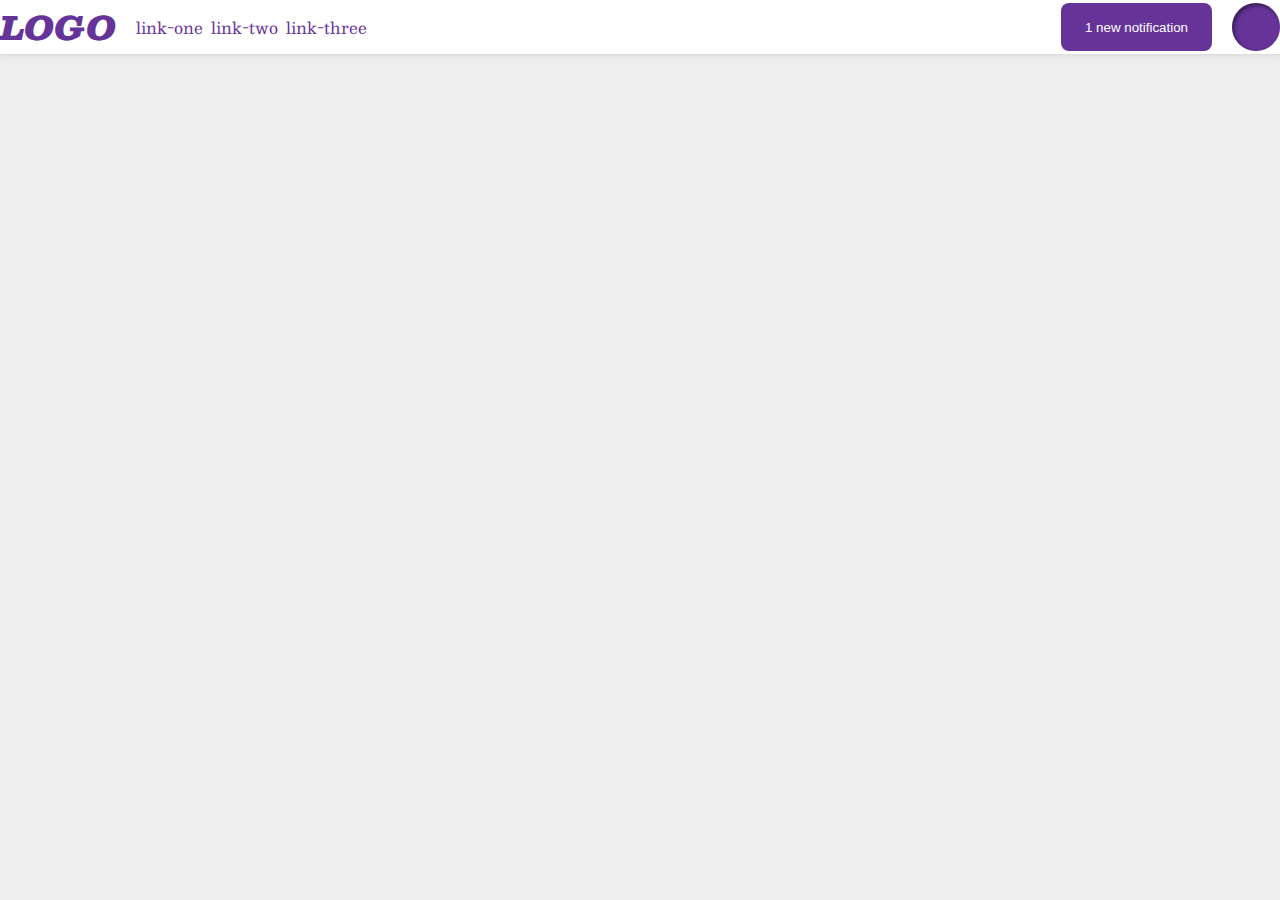
<file: foundations/flex/03-flex-header-2/index.html>
<!DOCTYPE html>
<html lang="en">
  <head>
    <meta charset="UTF-8">
    <meta http-equiv="X-UA-Compatible" content="IE=edge">
    <meta name="viewport" content="width=device-width, initial-scale=1.0">
    <title>Flex Header 2</title>
    <link rel="stylesheet" href="style.css">
  </head>
  <body>
    <div class="header">
      <div class="topleft">
        <div class="logo">
          LOGO
        </div>
        <ul class="links">
          <li><a href="https://google.com">link-one</a></li>
          <li><a href="https://google.com">link-two</a></li>
          <li><a href="https://google.com">link-three</a></li>
        </ul>
      </div>
      <div class="topright">
        <button class="notifications">
          1 new notification
        </button>
        <div class="profile-image"></div>
      </div>
    </div>
  </body>
</html>
</file>
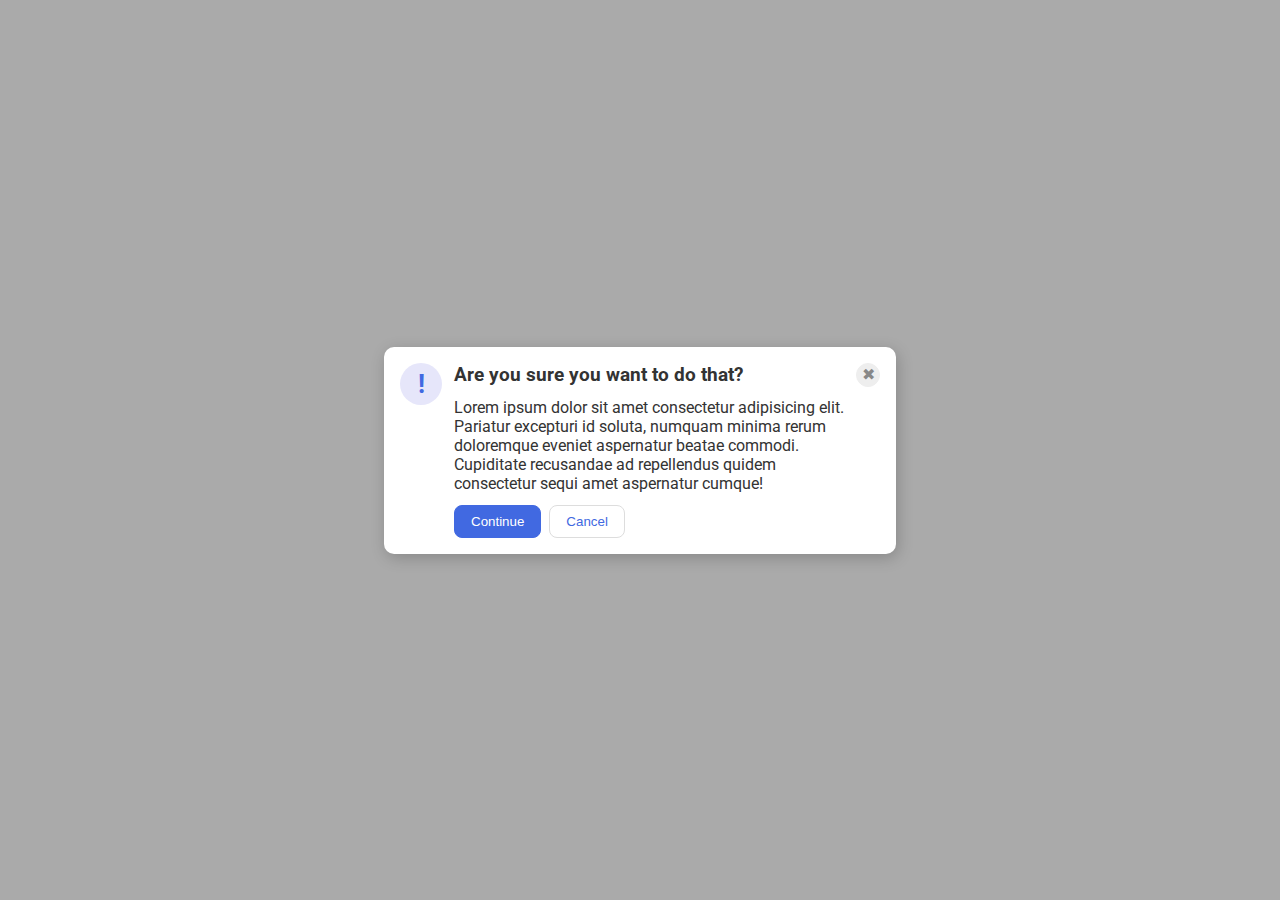
<file: foundations/flex/05-flex-modal/index.html>
<!DOCTYPE html>
<html lang="en">
  <head>
    <meta charset="UTF-8">
    <meta http-equiv="X-UA-Compatible" content="IE=edge">
    <meta name="viewport" content="width=device-width, initial-scale=1.0">
    <link rel="stylesheet" href="style.css">
    <title>Modal</title>
  </head>
  <body>
    <div class="modal">
      <div class="icon">!</div>
      <div class="container">
        <div class="header">Are you sure you want to do that?</div>
        <div class="text">Lorem ipsum dolor sit amet consectetur adipisicing elit. Pariatur excepturi id soluta, numquam minima rerum doloremque eveniet aspernatur beatae commodi. Cupiditate recusandae ad repellendus quidem consectetur sequi amet aspernatur cumque!</div>
        <div class="button-container">
          <button class="continue">Continue</button>
          <button class="cancel">Cancel</button>
        </div>
      </div>
      <button class="close-button">✖</button>
    </div>
  </body>
</html>
</file>
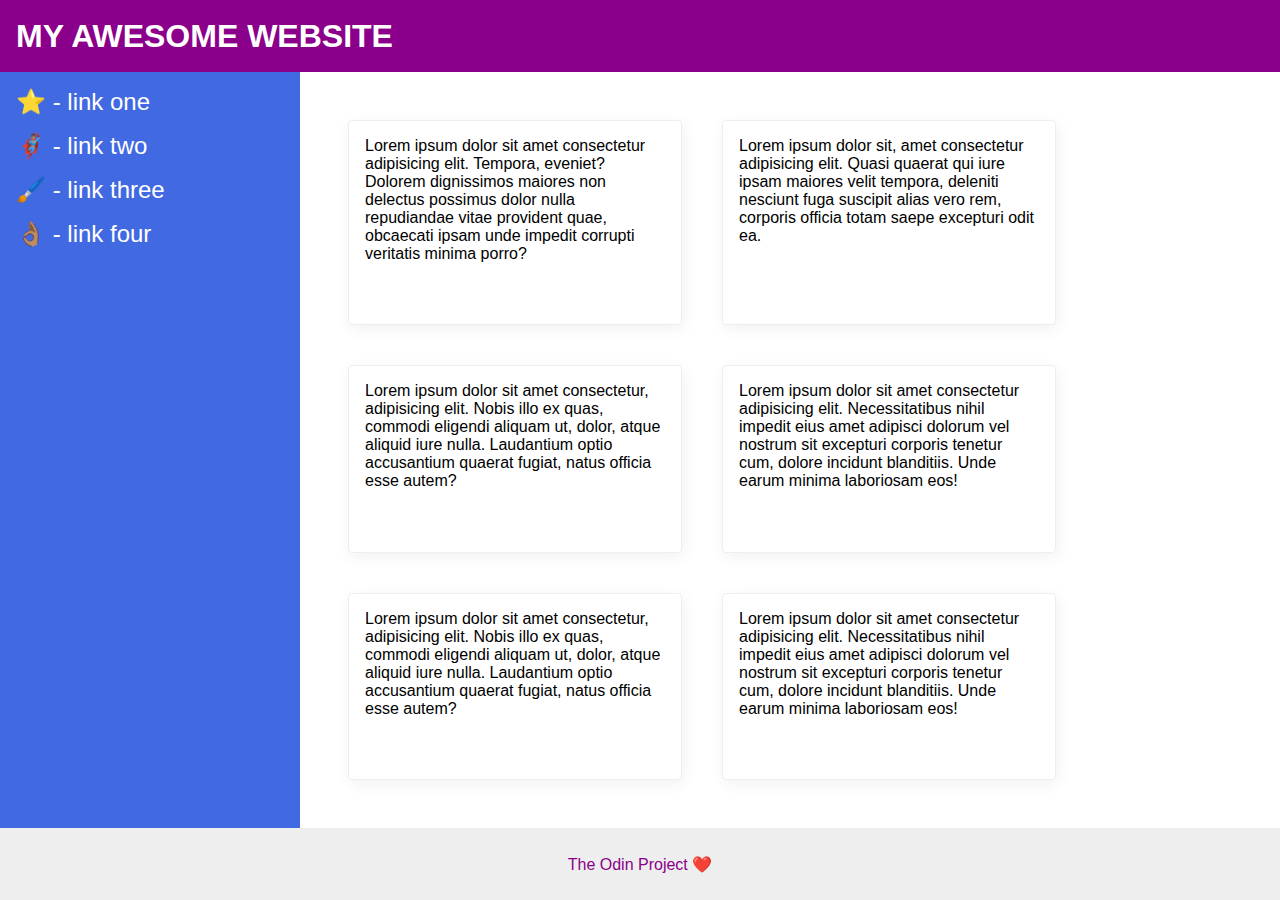
<file: foundations/flex/07-flex-layout-2/index.html>
<!DOCTYPE html>
<html lang="en">
  <head>
    <meta charset="UTF-8">
    <meta http-equiv="X-UA-Compatible" content="IE=edge">
    <meta name="viewport" content="width=device-width, initial-scale=1.0">
    <title>The Holy Grail</title>
    <link rel="stylesheet" href="style.css">
  </head>
  <body>
    <div class="header">
      MY AWESOME WEBSITE
    </div>
    
    <div class="content">
      <div class="sidebar">
        <ul>
          <li><a href="#">⭐ - link one</a></li>
          <li><a href="#">🦸🏽‍♂️ - link two</a></li>
          <li><a href="#">🖌️ - link three</a></li>
          <li><a href="#">👌🏽 - link four</a></li>
        </ul>
      </div>
      <div class="cards">
          <div class="card">Lorem ipsum dolor sit amet consectetur adipisicing elit. Tempora, eveniet? Dolorem dignissimos maiores non delectus possimus dolor nulla repudiandae vitae provident quae, obcaecati ipsam unde impedit corrupti veritatis minima porro?</div>
          <div class="card">Lorem ipsum dolor sit, amet consectetur adipisicing elit. Quasi quaerat qui iure ipsam maiores velit tempora, deleniti nesciunt fuga suscipit alias vero rem, corporis officia totam saepe excepturi odit ea.</div>
          <div class="card">Lorem ipsum dolor sit amet consectetur, adipisicing elit. Nobis illo ex quas, commodi eligendi aliquam ut, dolor, atque aliquid iure nulla. Laudantium optio accusantium quaerat fugiat, natus officia esse autem?</div>
          <div class="card">Lorem ipsum dolor sit amet consectetur adipisicing elit. Necessitatibus nihil impedit eius amet adipisci dolorum vel nostrum sit excepturi corporis tenetur cum, dolore incidunt blanditiis. Unde earum minima laboriosam eos!</div>
          <div class="card">Lorem ipsum dolor sit amet consectetur, adipisicing elit. Nobis illo ex quas, commodi eligendi aliquam ut, dolor, atque aliquid iure nulla. Laudantium optio accusantium quaerat fugiat, natus officia esse autem?</div>
          <div class="card">Lorem ipsum dolor sit amet consectetur adipisicing elit. Necessitatibus nihil impedit eius amet adipisci dolorum vel nostrum sit excepturi corporis tenetur cum, dolore incidunt blanditiis. Unde earum minima laboriosam eos!</div>
      </div>
    </div>
    
    <div class="footer">
      The Odin Project ❤️
    </div>
  </body>
</html>
</file>
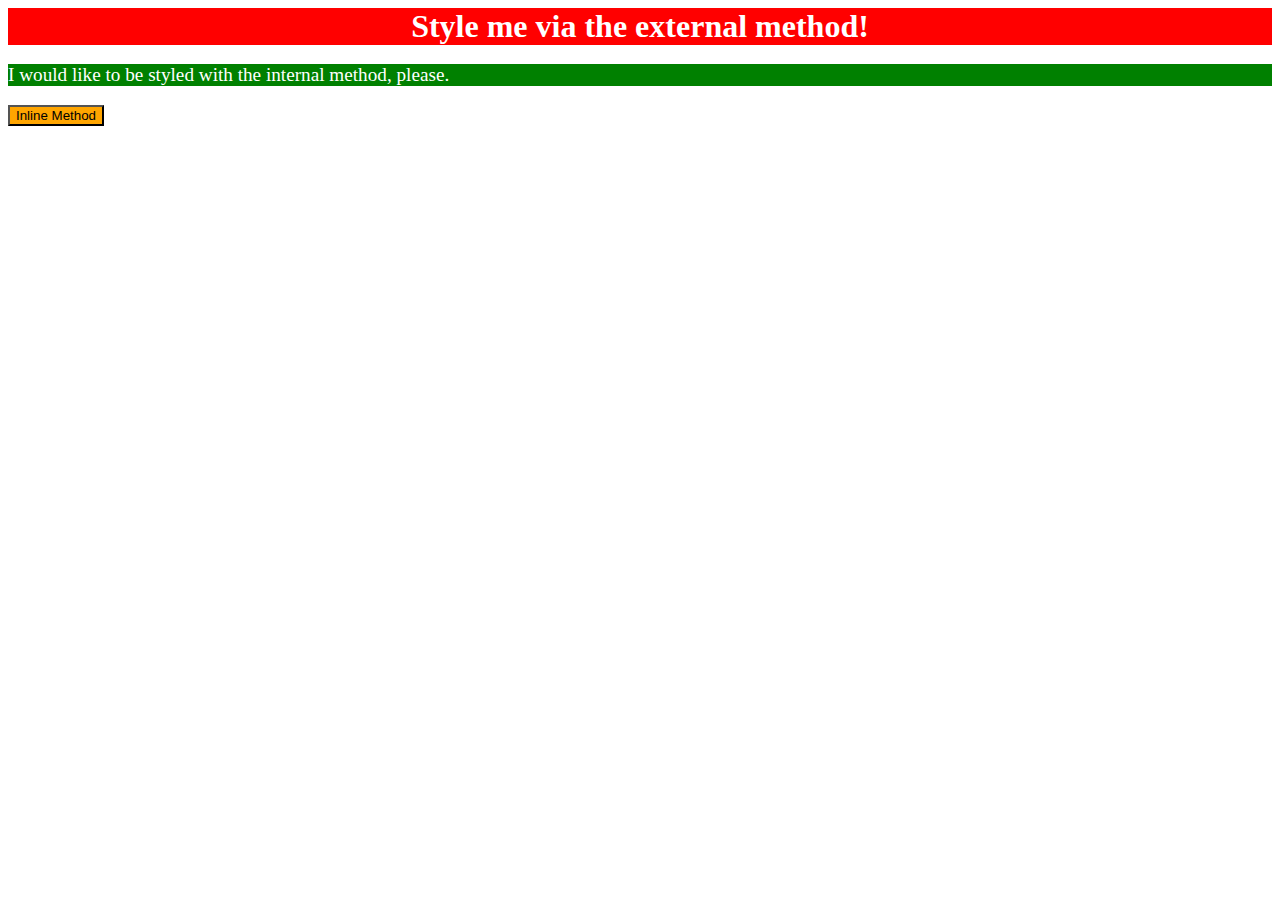
<file: foundations/intro-to-css/01-css-methods/index.html>
<!DOCTYPE html>
<html lang="en">
  <head>
    <style>
      p {
        background-color: green;
        color: white;
        font-size: larger;
      }
    </style>
    <link rel="stylesheet" href="styles.css">
    <meta charset="UTF-8">
    <meta http-equiv="X-UA-Compatible" content="IE=edge">
    <meta name="viewport" content="width=device-width, initial-scale=1.0">
    <title>Methods for Adding CSS</title>
  </head>
  <body>
    <div>Style me via the external method!</div>
    <p>I would like to be styled with the internal method, please.</p>
    <button style="background-color: orange; ">Inline Method</button>
  </body>
</html>
</file>
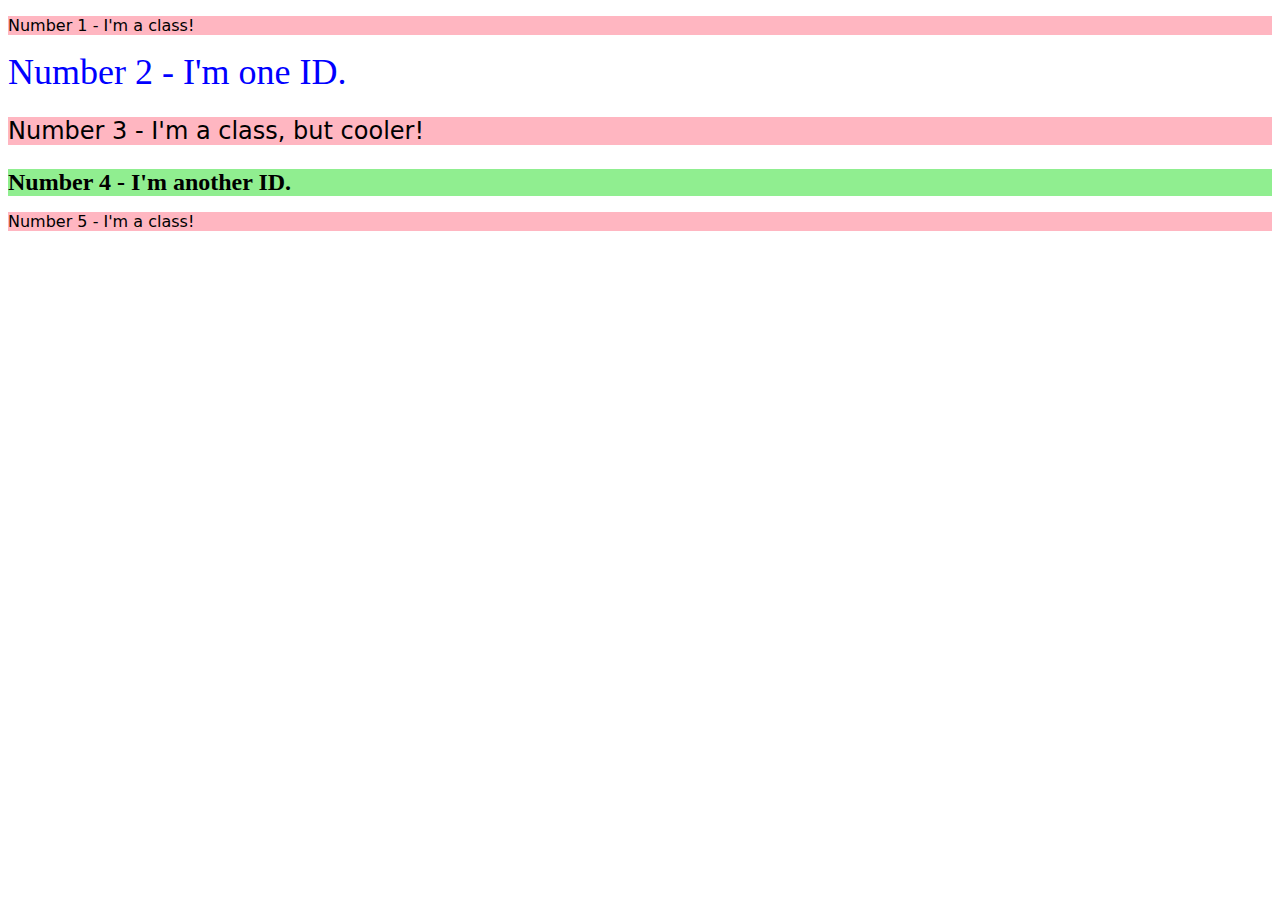
<file: foundations/intro-to-css/02-class-id-selectors/index.html>
<!DOCTYPE html>
<html lang="en">
  <head>
    <meta charset="UTF-8">
    <meta http-equiv="X-UA-Compatible" content="IE=edge">
    <meta name="viewport" content="width=device-width, initial-scale=1.0">
    <title>Class and ID Selectors</title>
    <link rel="stylesheet" href="style.css">
  </head>
  <body>
    <p class="odd">Number 1 - I'm a class!</p>
    <div id="second">Number 2 - I'm one ID.</div>
    <p class="odd third">Number 3 - I'm a class, but cooler!</p>
    <div id="fourth">Number 4 - I'm another ID.</div>
    <p class="odd">Number 5 - I'm a class!</p>
  </body>
</html>
</file>
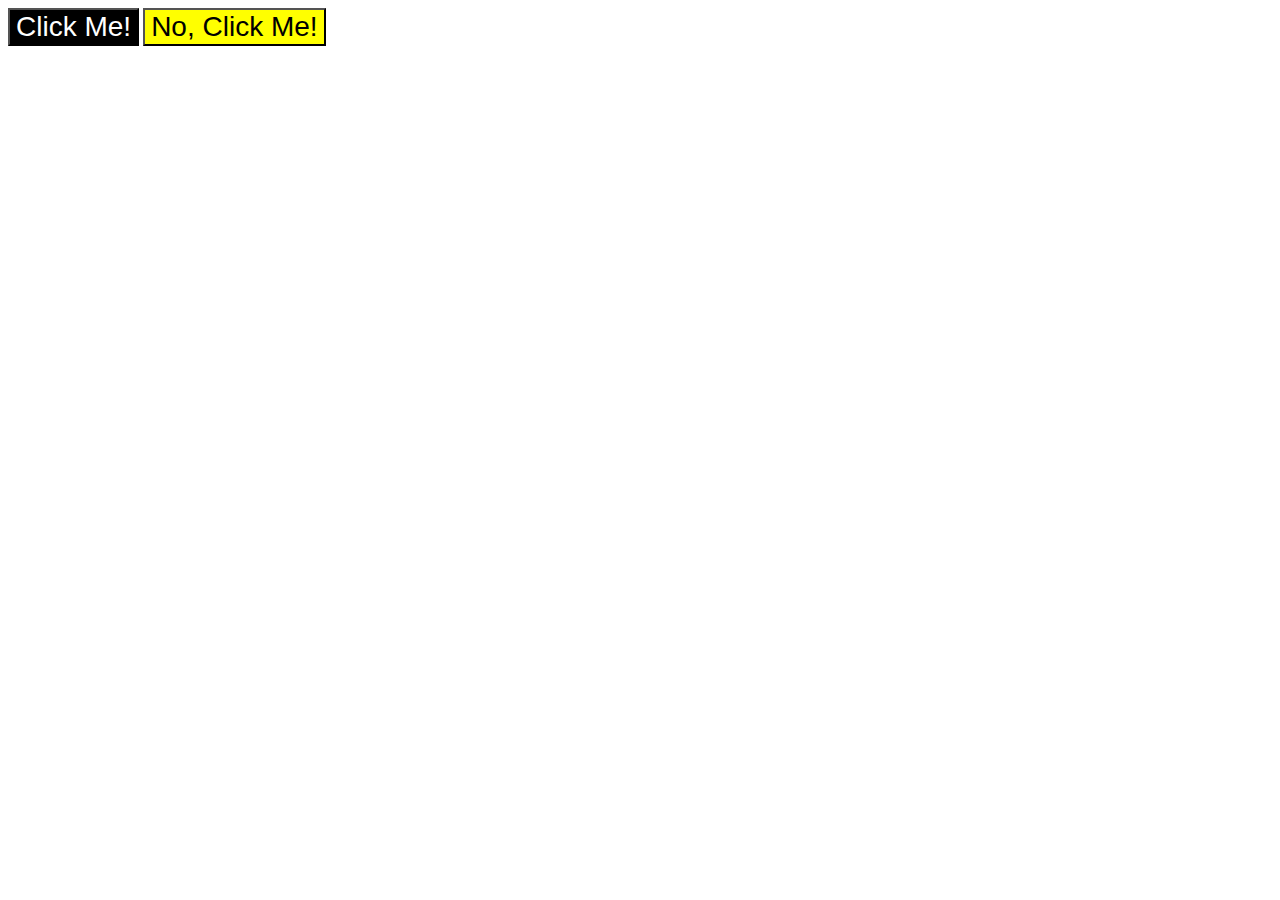
<file: foundations/intro-to-css/03-grouping-selectors/index.html>
<!DOCTYPE html>
<html lang="en">
  <head>
    <meta charset="UTF-8">
    <meta http-equiv="X-UA-Compatible" content="IE=edge">
    <meta name="viewport" content="width=device-width, initial-scale=1.0">
    <title>Grouping Selectors</title>
    <link rel="stylesheet" href="style.css">
  </head>
  <body>
    <button class="button1">Click Me!</button>
    <button class="button2">No, Click Me!</button>
  </body>
</html>
</file>
<file: foundations/flex/03-flex-header-2/style.css>
/* this is some magical font-importing.  
you'll learn about it later. */
@import url('https://fonts.googleapis.com/css2?family=Besley:ital,wght@0,400;1,900&display=swap');

body {
  margin: 0;
  background: #eee;
  font-family: Besley, serif;
}

.header {
  background: white;
  border-bottom: 1px solid #ddd;
  box-shadow: 0 0 8px rgba(0,0,0,.1);
  display: flex;
  justify-content: space-between;
  align-items: center;
}

.profile-image {
  background: rebeccapurple;
  box-shadow: inset 2px 2px 4px rgba(0,0,0,.5);
  border-radius: 50%;
  width: 48px;
  height: 48px;
}

.logo {
  color: rebeccapurple;
  font-size: 32px;
  font-weight: 900;
  font-style: italic;
}

.topleft {
  display: flex;
  gap: 20px;
}

.topright {
  display: flex;
  gap: 20px;
}
button {
  border: none;
  border-radius: 8px;
  background: rebeccapurple;
  color: white;
  padding: 8px 24px;
}

a {
  /* this removes the line under our links */
  text-decoration: none;
  color: rebeccapurple;
}

ul {
  list-style-type: none;
  display: flex;
  gap: 8px;
  align-items: center;
  margin: 0;
  padding: 0;
}
</file>
<file: foundations/flex/05-flex-modal/style.css>
@import url('https://fonts.googleapis.com/css2?family=Roboto:wght@400;700&display=swap');

html, body {
  height: 100%;
}

body {
  font-family: Roboto, sans-serif;
  margin: 0;
  background: #aaa;
  color: #333;
  /* I'll give you this one for free lol */
  display: flex;
  align-items: center;
  justify-content: center;
}

.modal {
  background: white;
  width: 480px;
  border-radius: 10px;
  box-shadow: 2px 4px 16px rgba(0,0,0,.2);
  display: flex;
  gap: 12px;
  padding: 16px;
}

.icon {
  color: royalblue;
  font-size: 26px;
  font-weight: 700;
  background: lavender;
  width: 42px;
  height: 42px;
  border-radius: 50%;
  display: flex;
  align-items: center;
  justify-content: center;
  flex-shrink: 0;
}

.close-button {
  background: #eee;
  border-radius: 50%;
  color: #888;
  font-weight: 400;
  font-size: 16px;
  height: 24px;
  width: 24px;
  display: flex;
  align-items: center;
  justify-content: center;
  border: 1px solid #eee;
  padding: 0;
  flex-shrink: 0;
}

.container {
  display: flex;
  flex-direction: column;
  gap: 12px;
}

.button-container {
  display:flex;
  gap: 8px;
}

.header {
  font-size: larger;
  font-weight: bold;
}
button {
  cursor: pointer;
  padding: 8px 16px;
  border-radius: 8px;
}

button.continue {
  background: royalblue;
  border: 1px solid royalblue;
  color: white;
}

button.cancel {
  background: white;
  border: 1px solid #ddd;
  color: royalblue;
}
</file>
<file: foundations/flex/07-flex-layout-2/style.css>
body {
  font-family: -apple-system, BlinkMacSystemFont, 'Segoe UI', Roboto, Oxygen, Ubuntu, Cantarell, 'Open Sans', 'Helvetica Neue', sans-serif;
  margin: 0;
  min-height: 100vh;
  display: flex;
  flex-direction: column;
}

.header {
  height: 72px;
  background: darkmagenta;
  color: white;
  font-size: 32px;
  font-weight: 900;
  padding: 0 16px;
  margin: 0;
  text-align: left;
  display: flex;
  align-items: center;
}

.footer {
  height: 72px;
  background: #eee;
  color: darkmagenta;
  display: flex;
  align-items: center;
  justify-content: center;
}

.sidebar {
  width: 300px;
  background: royalblue;
  box-sizing: border-box;
  flex-shrink: 0;
  padding: 16px;
}

.card {
  border: 1px solid #eee;
  box-shadow: 2px 4px 16px rgba(0,0,0,.06);
  border-radius: 4px;
  width: 300px;
  height: auto;
  padding: 16px;
}

.cards {
  display: flex;
  flex-wrap: wrap;
  padding: 48px;
  gap: 40px;
}

.content {
  display: flex;
  flex: auto;
}

ul {
  list-style: none;
  margin: 0;
  padding: 0;
}

li {
  margin-bottom: 16px;
}

a {
  text-decoration: none;
  color: white;
  font-size: 24px;
}
</file>
<file: foundations/intro-to-css/01-css-methods/styles.css>
div {
    background-color: red;
    color: white;
    font-size: xx-large;
    font-weight: bold;
    text-align: center;
}
</file>
<file: foundations/intro-to-css/02-class-id-selectors/style.css>
.odd {
    background-color: lightpink;
    font-family: Verdana, DejaVu Sans, sans-serif;
}

#second {
    color: blue;
    font-size: 36px;
}

.odd.third {
    font-size: 24px;
}

#fourth {
    font-size: 24px;
    background-color: lightgreen;
    font-weight: bold;
}
</file>
<file: foundations/intro-to-css/03-grouping-selectors/style.css>
.button1, .button2 {
    font-size: 28px;
    font-family: Helvetica, "Times New Roman", sans-serif;
}
.button1 {
    background-color: black;
    color: white;
}
.button2 {
    background-color: yellow;
}
</file>
